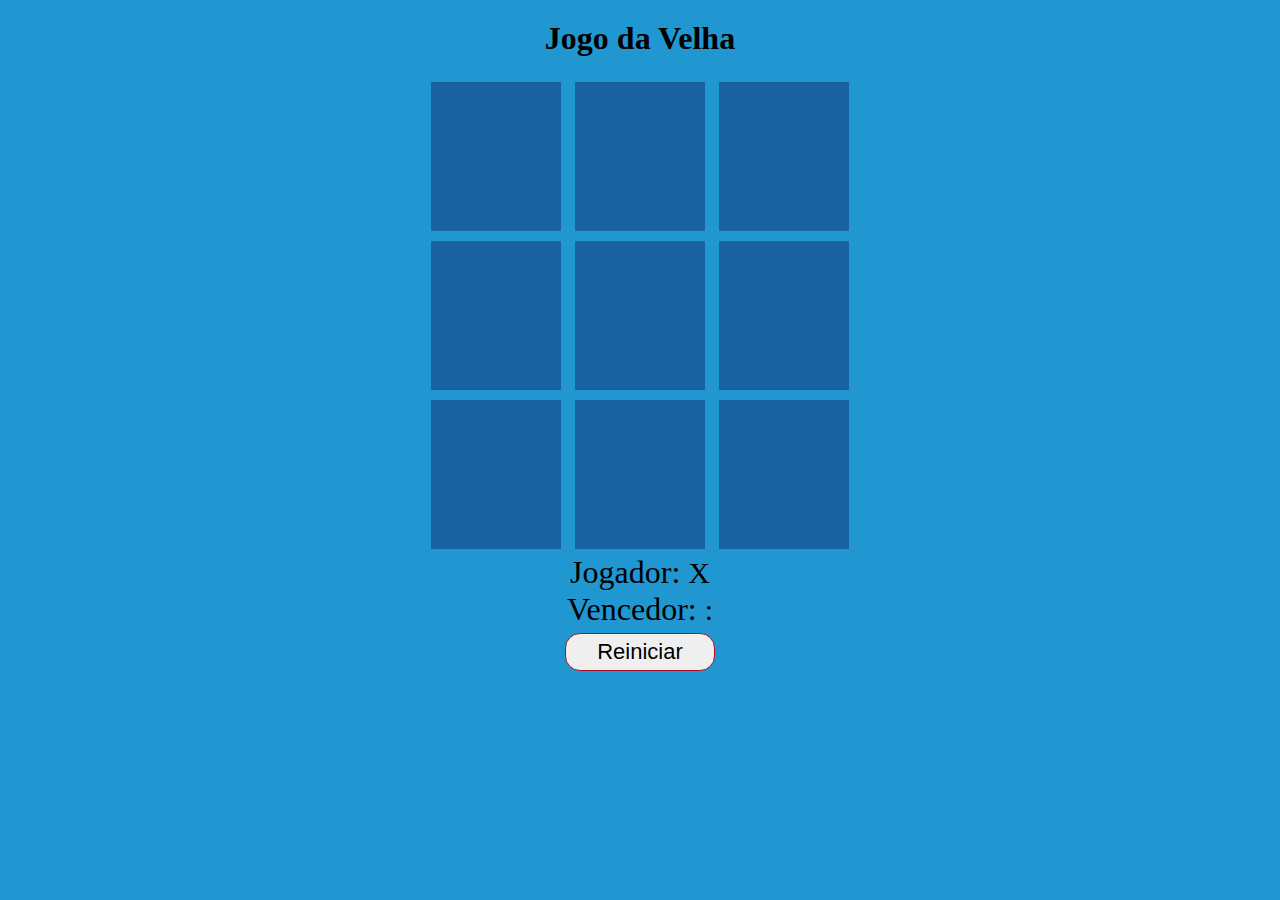
<file: 1-JogaDaVelha/index.html>
<!DOCTYPE html>
<html lang="pt-br">
  <head>
    <meta charset="UTF-8" />
    <meta http-equiv="X-UA-Compatible" content="IE=edge" />
    <meta name="viewport" content="width=device-width, initial-scale=1.0" />
    <link rel="stylesheet" href="assets/style.css" />
    <title>Jogo da Velha</title>
  </head>

  <body>
    <h1>Jogo da Velha</h1>

    <div>
      <div id="1" class="quadrado" onclick="escolheuQuadrado(this.id)">-</div>
      <div id="2" class="quadrado" onclick="escolheuQuadrado(this.id)">-</div>
      <div id="3" class="quadrado" onclick="escolheuQuadrado(this.id)">-</div>
    </div>

    <div>
      <div id="4" class="quadrado" onclick="escolheuQuadrado(this.id)">-</div>
      <div id="5" class="quadrado" onclick="escolheuQuadrado(this.id)">-</div>
      <div id="6" class="quadrado" onclick="escolheuQuadrado(this.id)">-</div>
    </div>

    <div>
      <div id="7" class="quadrado" onclick="escolheuQuadrado(this.id)">-</div>
      <div id="8" class="quadrado" onclick="escolheuQuadrado(this.id)">-</div>
      <div id="9" class="quadrado" onclick="escolheuQuadrado(this.id)">-</div>
    </div>

    <div>
      <label class="jogador">Jogador: </label>
      <label id="jogador-selecionado"></label>
    </div>

    <div>
      <label class="vencedor">Vencedor: </label>
      <label id="vencedor-selecionado">:</label>
    </div>

    <div>
      <button onclick="reiniciar()">Reiniciar</button>
    </div>

    <script src="assets/main.js"></script>
  </body>
</html>
</file>
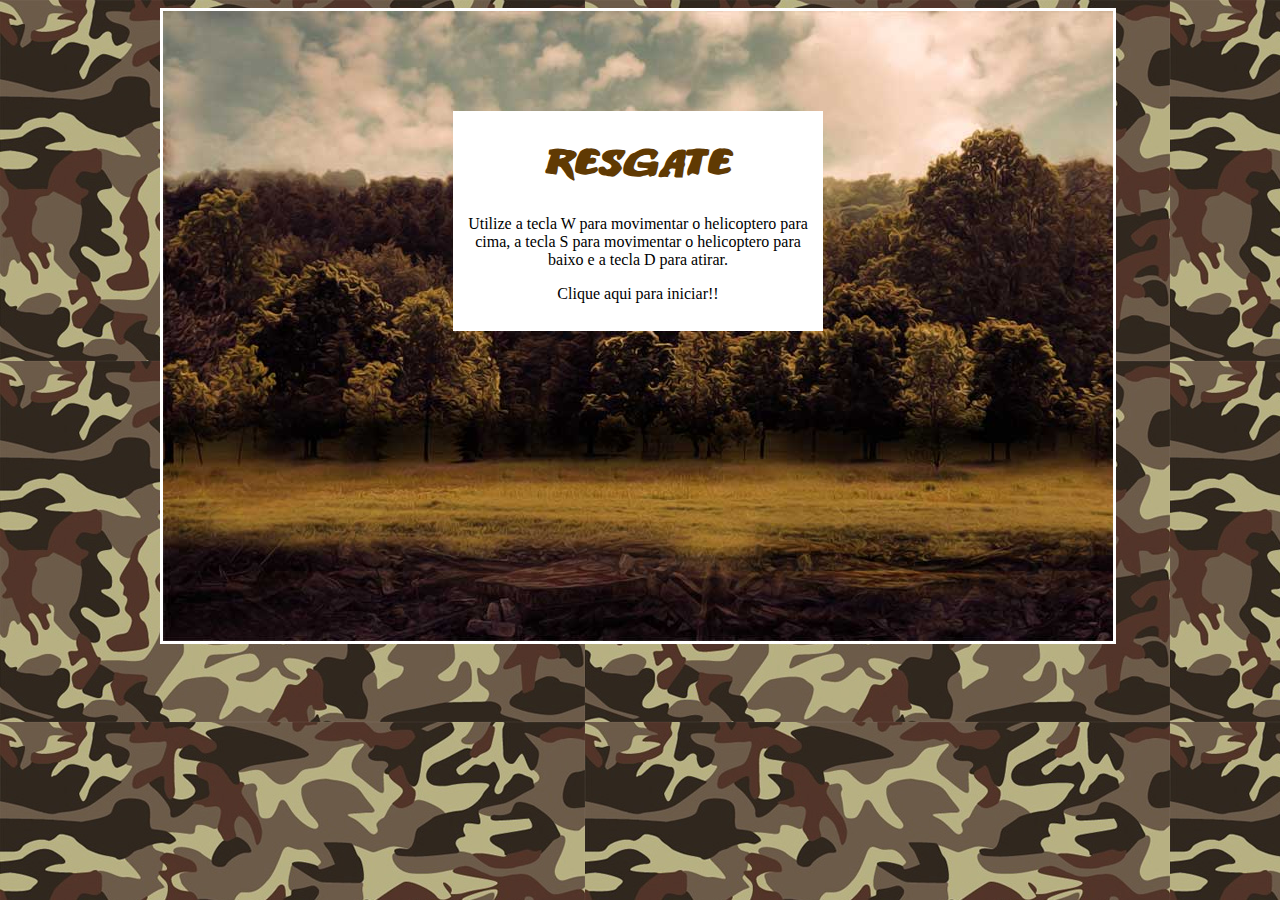
<file: 2-JogoDeNaves/index.html>
<!DOCTYPE html>
<html lang="pt-br">

<head>
  <meta charset="UTF-8" />
  <meta http-equiv="X-UA-Compatible" content="IE=edge" />
  <meta name="viewport" content="width=device-width, initial-scale=1.0" />
  <title>Resgate</title>
  <link rel="stylesheet" href="assets/css/style.css" />
</head>

<body>
  <div id="container">
    <!-- div container !-->

    <div id="fundoGame">
      <!-- div fundoGame !-->
      <div id="inicio" onclick="start()">
        <h1>Resgate</h1>
        <!-- div inicio !-->
        <p>
          Utilize a tecla W para movimentar o helicoptero para cima, a tecla S
          para movimentar o helicoptero para baixo e a tecla D para atirar.
        </p>
        <p>Clique aqui para iniciar!!</p>
      </div>
      <!-- Fim da div inicio !-->
    </div>
    <!-- Fim da div fundoGame !-->
  </div>
  <!-- Fim da div container !-->
  <!-- Sons do jogo !-->
  <audio src="assets/sons/som.mp3" preload="auto" id="somDisparo"></audio>
  <audio src="assets/sons/explosao.mp3" preload="auto" id="somExplosao"></audio>
  <audio src="assets/sons/musica_fundo.mp3" preload="auto" id="musica"></audio>
  <audio src="assets/sons/gameover.mp3" preload="auto" id="somGameover"></audio>
  <audio src="assets/sons/perdido.mp3" preload="auto" id="somPerdido"></audio>
  <audio src="assets/sons/resgate.mp3" preload="auto" id="somResgate"></audio>
  <script type="text/javascript" src="assets/js/jquery-1.11.1.min.js"></script>
  <script type="text/javascript" src="assets/js/index.js"></script>
  <script type="text/javascript" src="assets/js/jquery-collision.min.js"></script>
</body>

</html>
</file>
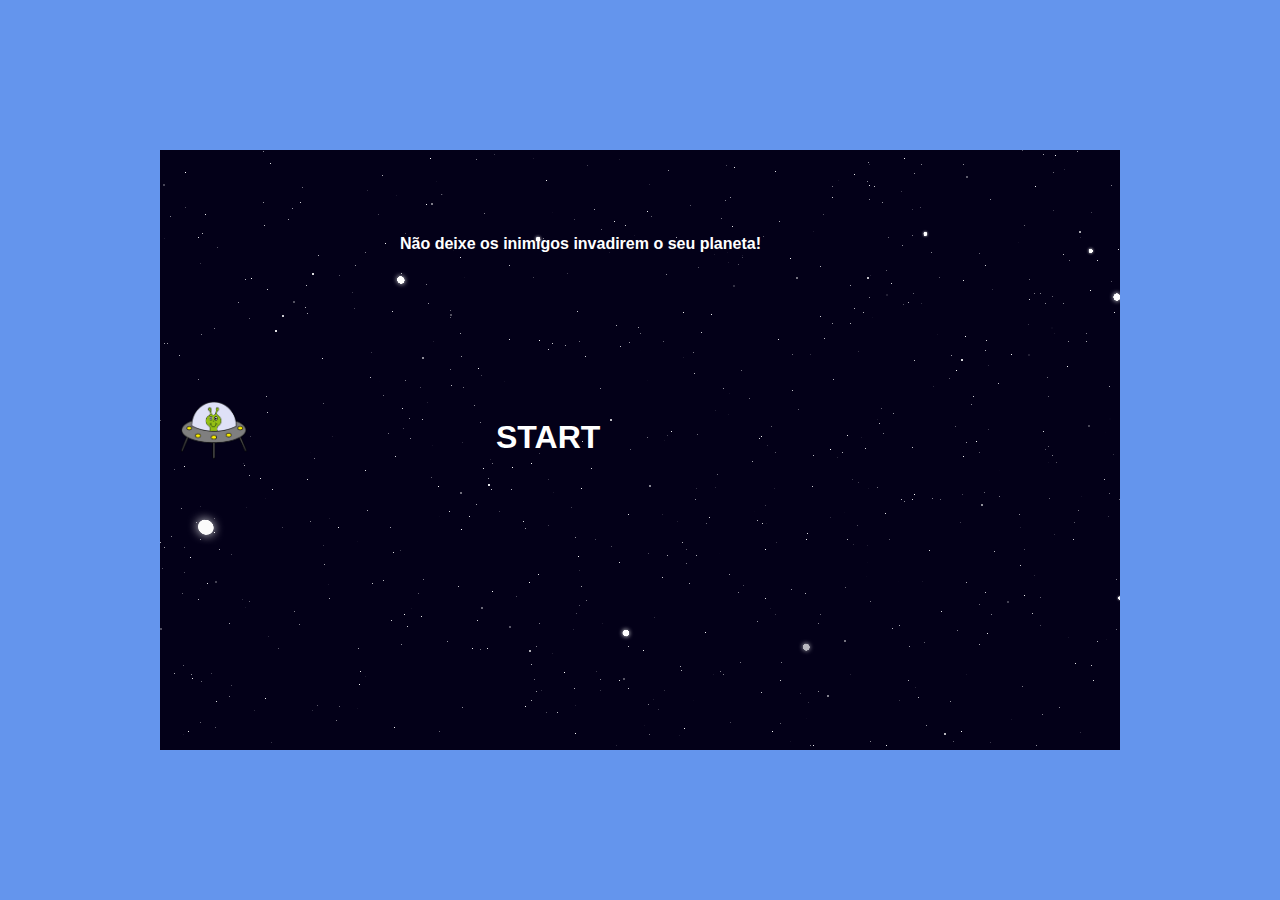
<file: 4-JogoDoShooter/index.html>
<!DOCTYPE html>
<html lang="pt-BR">

<head>
    <meta charset="UTF-8">
    <meta name="viewport" content="width=device-width, initial-scale=1.0">
    <link rel="stylesheet" href="style.css">
    <title>Shooter</title>
</head>

<body>
    <div id="main-play-area">
        <img class="player-shooter" src="./img/hero.png" alt="hero">
        <h4 class="game-instructions">
            Não deixe os inimigos invadirem o seu planeta!
        </h4>
        <div class="start-button">
            <h1>START</h1>
        </div>
    </div>
    <script type="text/javascript" src="script.js"></script>
</body>

</html>
</file>
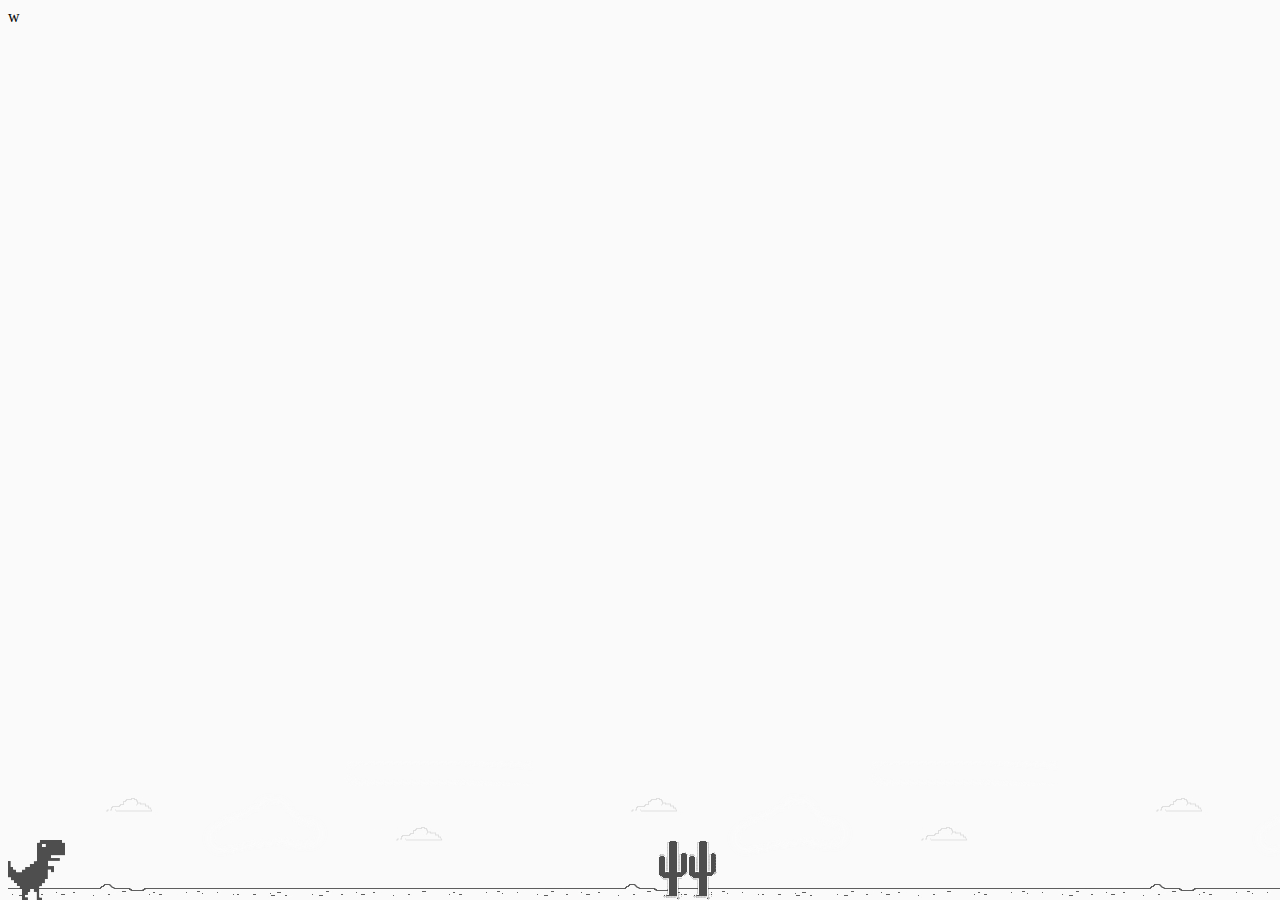
<file: 5-JogoDoDino/index.html>
<!DOCTYPE html>
<html lang="pt-br">

<head>
  <meta charset="UTF-8">
  <title>Dio Dino Game</title>
  <link rel="stylesheet" href="assets/css/style.css">
  </link>w
</head>

<body>
  <div class="background">
    <div class="dino"></div>
  </div>

  <script src="assets/js/dino.js"></script>

</body>

</html>
</file>
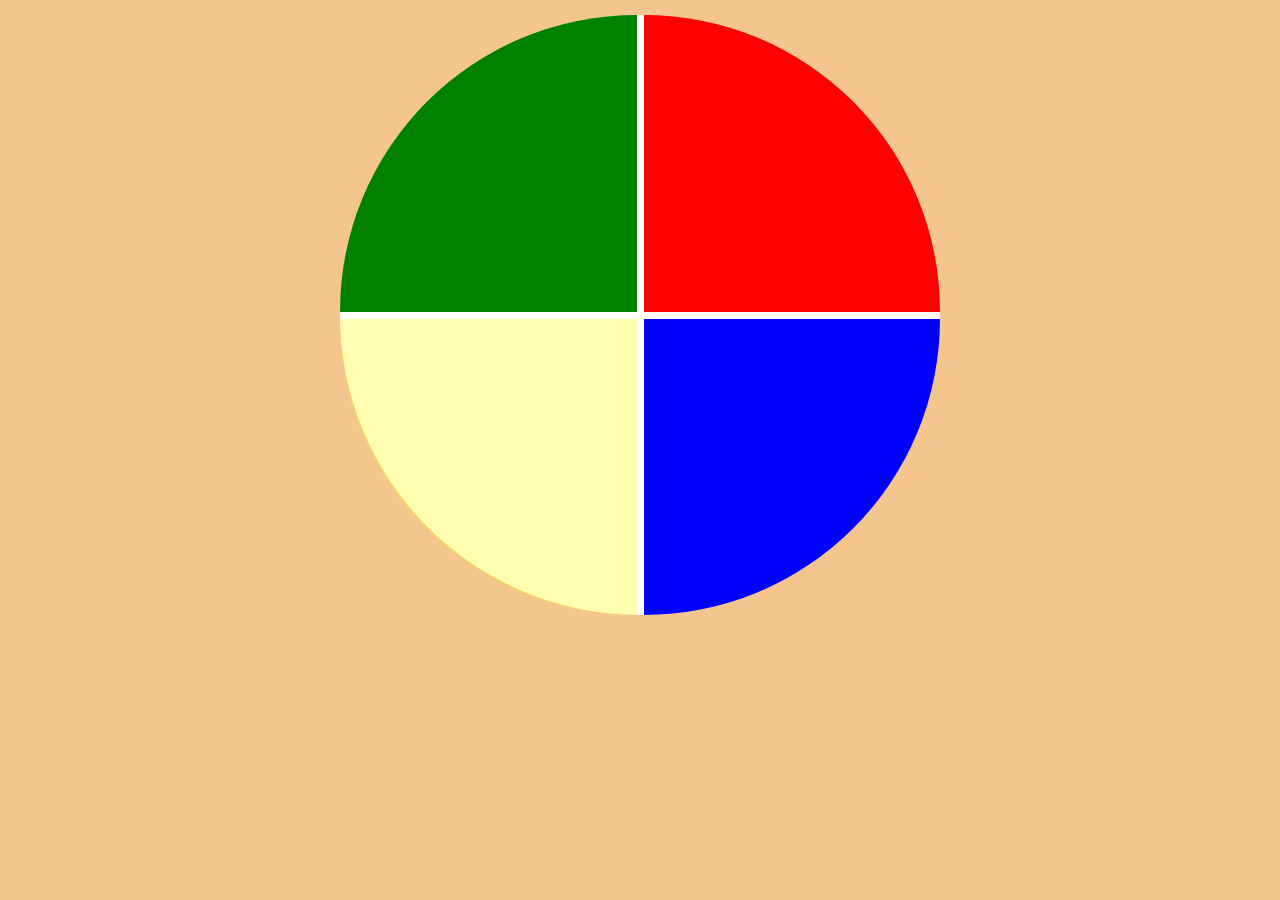
<file: 3-JogoGenius/main.html>
<!DOCTYPE html>
<html lang="pt-br">

<head>
  <meta charset="UTF-8" />
  <meta http-equiv="X-UA-Compatible" content="IE=edge" />
  <meta name="viewport" content="width=device-width, initial-scale=1.0" />
  <title>Jogo Genius</title>
  <link rel="stylesheet" href="assets/css/style.css" />
</head>

<body>
  <div class="container">
    <div class="genius">
      <div class="blue"></div>
      <div class="yellow"></div>
      <div class="red"></div>
      <div class="green"></div>
    </div>
  </div>
  <script src="assets/js/script.js"></script>
</body>

</html>
</file>
<file: 1-JogaDaVelha/assets/style.css>
/* *{
    margin: 0;
    padding: 0;
} */
body{
    background: #2197d1;
    text-align: center;
}
h1{
    margin: 20px 0;
    font-size: 32px;
}
.quadrado{
    width: 50px;
    background-color: #1862a2;
    padding: 40px;
    font-size: 60px;
    display: inline-block;
    margin: 5px;
    cursor: pointer;
    color: #1862a2;
}
.jogador, .vencedor{
    font-size: 32px;
    margin-top: 10px;
}
#jogador-selecionado, #vencedor-selecionado{
    font-size: 30px;
    font: bold;
}
div button{
    width: 150px;
    margin: 5px;
    padding: 5px;
    cursor: pointer;
    border-radius: 15px;
    font-size: 22px;
    box-shadow: none;
    border: 1px solid #aa0e25;
    transition: 0.5s ease-in-out all;
}
div button:hover{
    background-color: black;
    color: aliceblue;
    border: none;
}
</file>
<file: 2-JogoDeNaves/assets/css/style.css>
@font-face {
  font-family: Titulo;
  src: url(../fontes/ANODETONOONE.TTF);
}

h1 {
  font-family: Titulo;
  font-size: 40px;
  color: #603a03;
}

body {
  background-image: url(../imgs/fundo.jpg);
}

#container {
  width: 960px;
  height: auto;
  position: relative;
  margin-left: auto;
  margin-right: auto;
  overflow: hidden;
}

#fundoGame {
  width: 950px;
  height: 630px;
  background-image: url(../imgs/fundo_game.jpg);
  border-color: #fff;
  border-style: solid;
}

#jogador {
  width: 256px;
  height: 66px;
  position: absolute;
  left: 8px;
  top: 179px;
  background-image: url(../imgs/apache.png);
}
#disparo {
  width: 50px;
  height: 8px;
  position: absolute;
  background-image: url(../imgs/disparo.png);
}

#inimigo1 {
  width: 256px;
  height: 66px;
  position: absolute;
  left: 689px;
  top: 253px;
  background-image: url(../imgs/inimigo1.png);
}

#inimigo2 {
  width: 165px;
  height: 70px;
  position: absolute;
  left: 775px;
  top: 447px;
  background-image: url(../imgs/inimigo2.png);
}

#amigo {
  width: 44px;
  height: 51px;
  position: absolute;
  left: 10px;
  top: 464px;
  background-image: url(../imgs/amigo.png);
}

#inicio {
  width: 350px;
  height: 200px;
  background-color: #fff;
  margin-left: auto;
  margin-right: auto;
  margin-top: 100px;
  text-align: center;
  padding: 10px;
}
.anima1 {
  background-image: url(../imgs/helicoptero.png);
  animation: play 0.5s steps(2) infinite;
  /* Função para executar animação em todos os browsers */
  -webkit-animation: play 0.5s steps(2) infinite;
  -moz-animation: play 0.5s steps(2) infinite;
  -ms-animation: play 0.5s steps(2) infinite;
  -o-animation: play 0.5s steps(2) infinite;
}
@keyframes play {
  from {
    background-position: 0px;
  }
  to {
    background-position: -512px;
  }
}

@-webkit-keyframes play {
  from {
    background-position: 0px;
  }
  to {
    background-position: -512px;
  }
}

@-moz-keyframes play {
  from {
    background-position: 0px;
  }
  to {
    background-position: -512px;
  }
}

@-ms-keyframes play {
  from {
    background-position: 0px;
  }
  to {
    background-position: -512px;
  }
}

@-o-keyframes play {
  from {
    background-position: 0px;
  }
  to {
    background-position: -512px;
  }
}
.anima2 {
  background-image: url(../imgs/inimigo1.png);
  animation: play 0.5s steps(2) infinite;
  -webkit-animation: play 0.5s steps(2) infinite;
  -moz-animation: play 0.5s steps(2) infinite;
  -ms-animation: play 0.5s steps(2) infinite;
  -o-animation: play 0.5s steps(2) infinite;
}
.anima3 {
  background-image: url(../imgs/amigo.png);
  animation: play2 0.9s steps(12) infinite; /* steps quantidade de quadros que a foto tem */
  -webkit-animation: play2 0.9s steps(12) infinite;
  -moz-animation: play2 0.9s steps(12) infinite;
  -ms-animation: play2 0.9s steps(12) infinite;
  -o-animation: play2 0.9s steps(12) infinite;
}

@keyframes play2 {
  from {
    background-position: 0px;
  }
  to {
    background-position: -528px;
  }
}

@-webkit-keyframes play2 {
  from {
    background-position: 0px;
  }
  to {
    background-position: -528px;
  }
}

@-moz-keyframes play2 {
  from {
    background-position: 0px;
  }
  to {
    background-position: -528px;
  }
}

@-ms-keyframes play2 {
  from {
    background-position: 0px;
  }
  to {
    background-position: -528px;
  }
}

@-o-keyframes play2 {
  from {
    background-position: 0px;
  }
  to {
    background-position: -528px;
  }
}

#explosao1 {
  width: 15px;
  height: 87px;
  position: absolute;
  background-image: url(../imgs/explosao.png);
}

/* #explosao2 {
	width:15px;
	height:87px;
	position:absolute;
	background-image: url(../imgs/explosao.png);
} */
#explosao3 {
  width: 44px;
  height: 51px;
  position: absolute;
}

.anima4 {
  width: 44px;
  height: 51px;
  background-image: url(../imgs/amigo_morte.png);
  animation: play3 0.5s steps(7) infinite;
  -webkit-animation: play3 0.5s steps(7) infinite;
  -moz-animation: play3 0.5s steps(7) infinite;
  -ms-animation: play3 0.5s steps(7) infinite;
  -o-animation: play3 0.5s steps(7) infinite;
}
@keyframes play3 {
  from {
    background-position: 0px;
  }
  to {
    background-position: -308px;
  }
}

@-webkit-keyframes play3 {
  from {
    background-position: 0px;
  }
  to {
    background-position: -308px;
  }
}

@-moz-keyframes play3 {
  from {
    background-position: 0px;
  }
  to {
    background-position: -308px;
  }
}

@-ms-keyframes play3 {
  from {
    background-position: 0px;
  }
  to {
    background-position: -308px;
  }
}

@-o-keyframes play3 {
  from {
    background-position: 0px;
  }
  to {
    background-position: -308px;
  }
}
#placar {
  width: 450px;
  height: 50px;
  position: absolute;
  left: 5px;
  top: 590px;
}

h2 {
  font-family: Titulo;
  font-size: 20px;
  color: #fff;
}
#energia {
  width: 140px;
  height: 38px;
  position: absolute;
  left: 800px;
  top: 7px;
}
h3 {
  font-family: Titulo;
  font-size: 20px;
  color: #603a03;
}
h3:hover {
  cursor: pointer;
  transform: scale(1.1);
  transition: all 0.5s;
}

#fim {
  width: 350px;
  height: 200px;
  background-color: #fff;
  margin-left: auto;
  margin-right: auto;
  margin-top: 100px;
  text-align: center;
  padding: 10px;
}
</file>
<file: 4-JogoDoShooter/style.css>
body {
  height: 100vh;
  width: 100%;
  display: flex;
  justify-content: center;
  align-items: center;
  padding: 0;
  margin: 0;
  font-family: sans-serif;
  background-color: cornflowerblue;
  overflow: hidden;
}

#main-play-area {
  background-color: black;
  background-image: url(img/space.png);
  height: 600px;
  width: 960px;
}

.game-instructions {
  position: relative;
  color: white;
  left: 25%;
  top: 0px;
}

.start-button {
  position: relative;
  color: white;
  top: 9rem;
  left: 35%;
  cursor: pointer;
}

.player-shooter {
  position: relative;
  height: 60px;
  width: 70px;
  left: 20px;
  top: 250px;
}

.laser {
  position: relative;
  width: 40px;
  height: 30px;
}

.alien {
  height: 60px;
  width: 70px;
  position: relative;
}

.alien-transition {
  opacity: 1;
  transition: opacity 1.5s ease-in-out;
}

.dead-alien {
  height: 60px;
  width: 70px;
  position: relative;
  opacity: 0;
}
</file>
<file: 5-JogoDoDino/assets/css/style.css>
body {
  background: #fafafa;
}

.dino {
  position: absolute;
  bottom: 0;
  background-image: url(../img/dino.png);
  width: 60px;
  height: 60px;
}

.cactus {
  position: absolute;
  width: 60px;
  height: 60px;
  bottom: 0;
  background-image: url(../img/cactus.png);
}

.game-over {
  text-align: center;
  color: #666;
  margin: 50px 0;
  font-family: arial;
}

@keyframes slideright {
  from {
      background-position: 70000%;
  }
  to {
      background-position: 0%;
  }
}

.background {
  position: absolute;
  bottom: 0px;
  background-image: url('../img/background.png');
  background-repeat: repeat-x;
  animation: slideright 600s infinite linear;
  -webkit-animation: slideright 600s infinite linear;
  width: 100%;
  height: 200px;
}
</file>
<file: 3-JogoGenius/assets/css/style.css>
body{
    margin: 0;
    background: rgb(244, 198, 141);
}
.container{
    display: flex;
    align-items: center;
    justify-content: center;
    margin-top: 15px;
    background: rgb(244, 198, 141);
}
.genius{
    display: grid;
    grid-template-areas: 'verde vermelho'
    'amarelo azul';
    grid-gap: 7px;
    border-radius: 100%;
    /* border: 2px solid rgb(12, 5, 5); */
    background-color: #fff;
    width: 600px;
    height: 600px;
}
.blue {
    grid-area: azul;
    background-color: blue;
    border-bottom-right-radius: 100%;
}

.red {
    grid-area: vermelho;
    background-color: red;
    border-top-right-radius: 100%;
}

.yellow {
    grid-area: amarelo;
    background-color: yellow;
    border-bottom-left-radius: 100%;
}

.green {
    grid-area: verde;
    background-color: green;
    border-top-left-radius: 100%;
}
.selected{
    opacity: 0.3;
}
</file>
